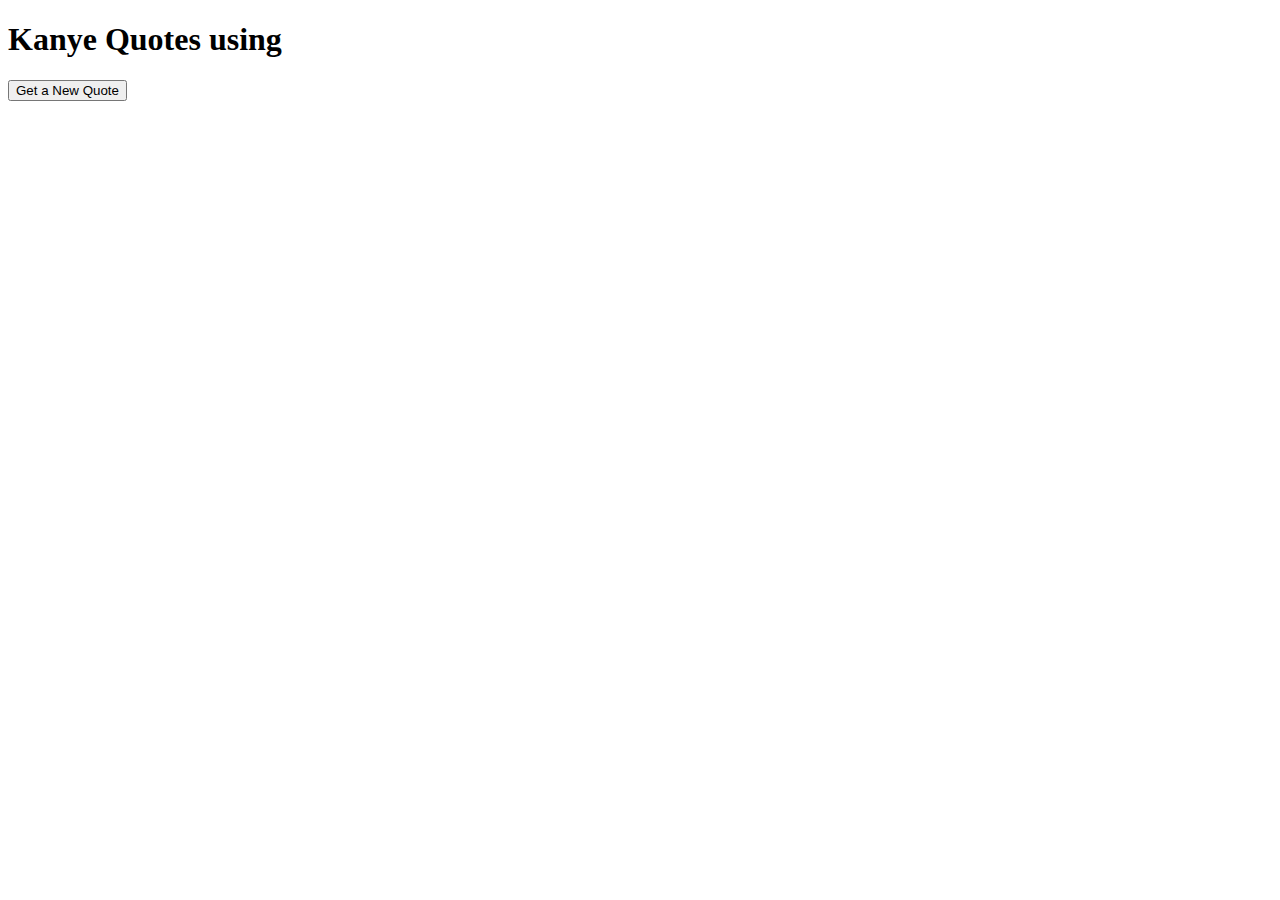
<file: index.html>
<!DOCTYPE html>
<html lang="en">

<head>
    <meta charset="UTF-8">
    <meta http-equiv="X-UA-Compatible" content="IE=edge">
    <meta name="viewport" content="width=device-width, initial-scale=1.0">
    <title>Kanye Quotes</title>
</head>

<body>
    <header>
        <h1>Kanye Quotes using</h1>
    </header>
    <main>
        <section>
            <blockquote id="quote">

            </blockquote>
            <button onclick="loadQuote()">Get a New Quote</button>
        </section>
    </main>
    <script src="js/quotes.js"></script>
</body>

</html>
</file>
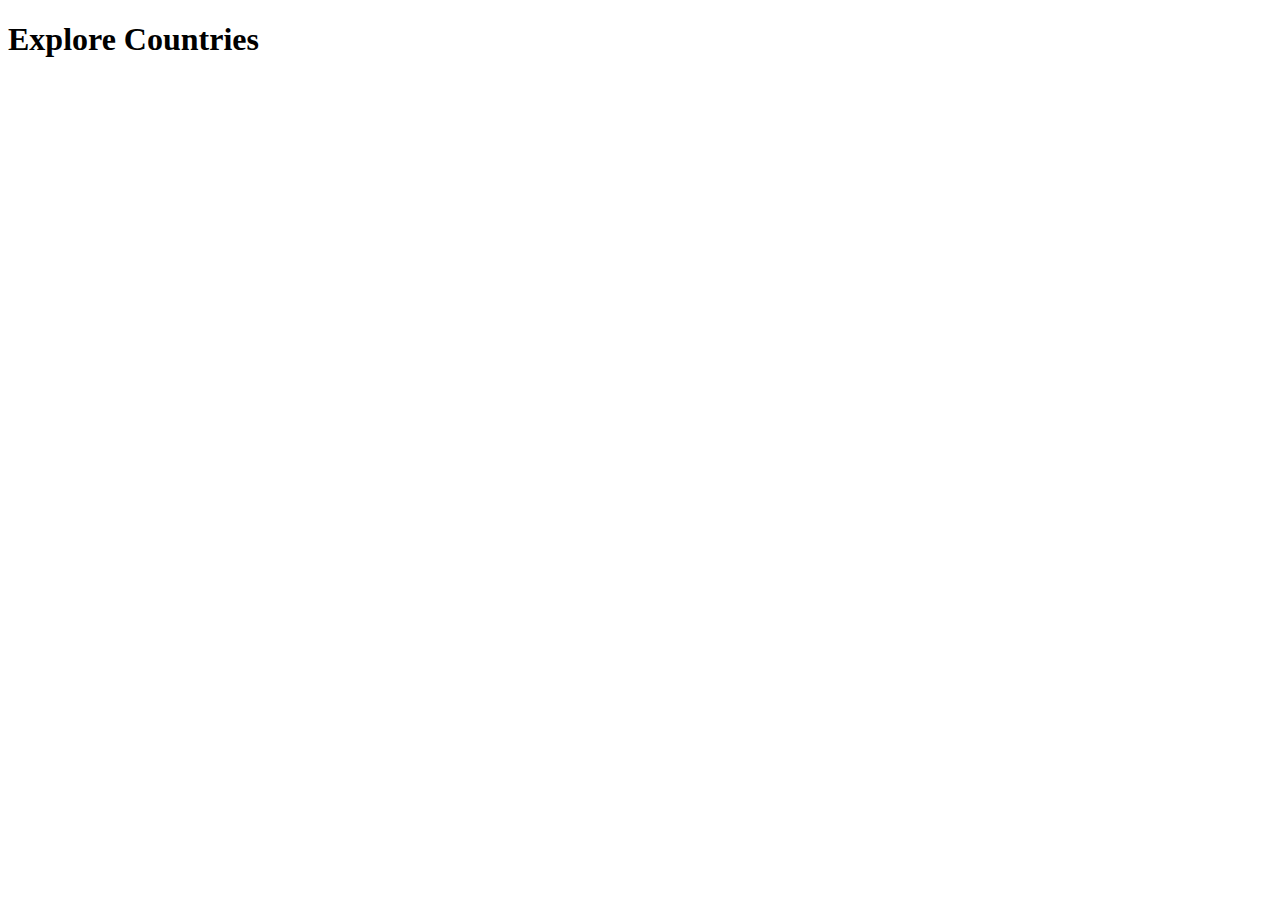
<file: countries.html>
<!DOCTYPE html>
<html lang="en">

<head>
    <meta charset="UTF-8">
    <meta http-equiv="X-UA-Compatible" content="IE=edge">
    <meta name="viewport" content="width=device-width, initial-scale=1.0">
    <title>Countries</title>
    <link rel="stylesheet" href="js/countries.css">
</head>

<body>
    <header>
        <h1>Explore Countries</h1>
        <section>
            <div id="country-detail">

            </div>
        </section>
    </header>
    <main>
        <section>
            <div id="countries-container">

            </div>
        </section>
    </main>
    <script src="js/countries.js"></script>
</body>

</html>
</file>
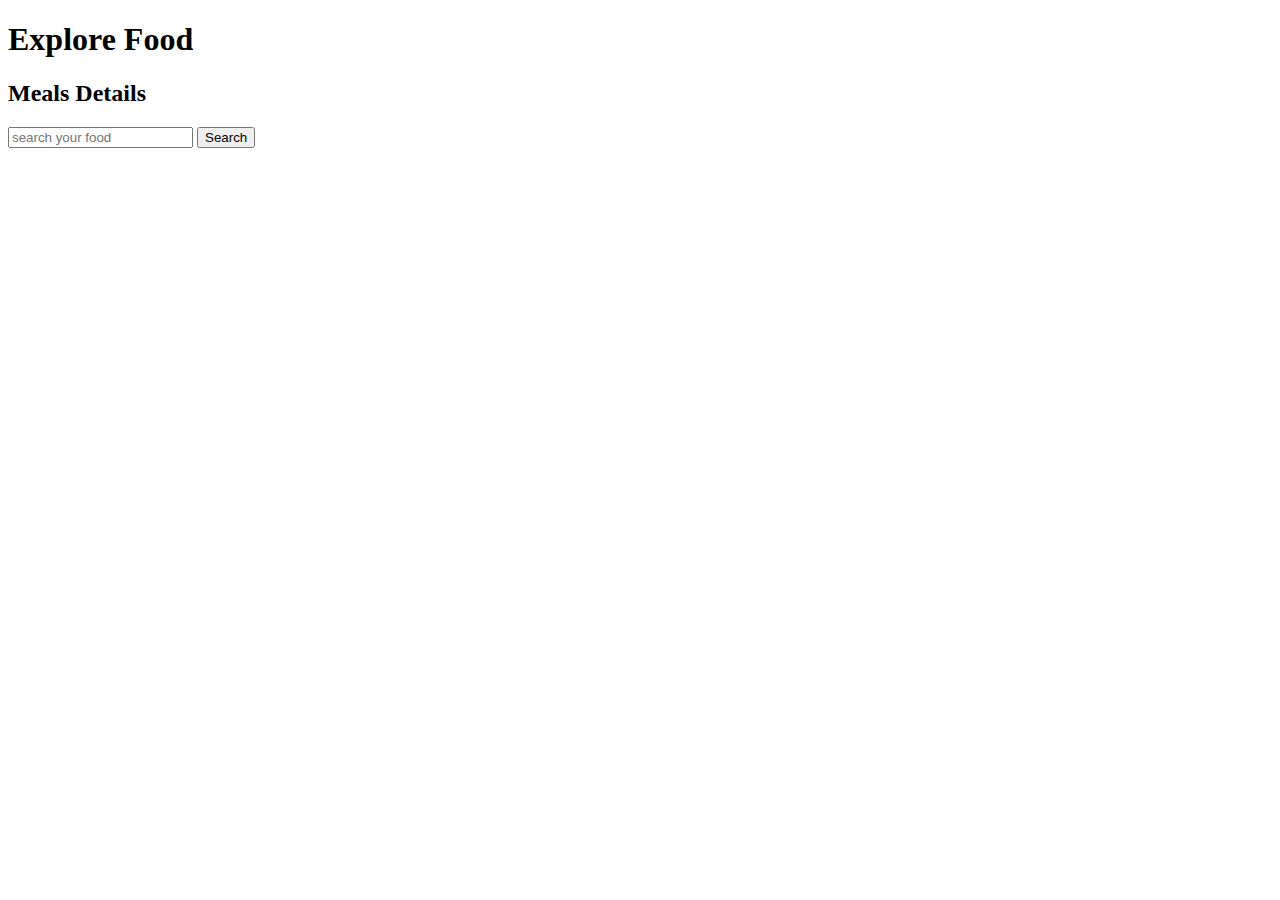
<file: meals.html>
<!DOCTYPE html>
<html lang="en">

<head>
    <meta charset="UTF-8">
    <meta http-equiv="X-UA-Compatible" content="IE=edge">
    <meta name="viewport" content="width=device-width, initial-scale=1.0">
    <title>Explore Food</title>
    <link href="https://cdn.jsdelivr.net/npm/bootstrap@5.3.0-alpha1/dist/css/bootstrap.min.css" rel="stylesheet"
        integrity="sha384-GLhlTQ8iRABdZLl6O3oVMWSktQOp6b7In1Zl3/Jr59b6EGGoI1aFkw7cmDA6j6gD" crossorigin="anonymous">
</head>

<body>
    <header>
        <h1 class="text-center mt-5 text-primary text-bold">Explore Food</h1>
    </header>
    <main>
        <section>
            <h2>Meals Details</h2>
            <div id="detail-container" style="width: 25rem;">
                <div class="card">

                </div>
            </div>
        </section>
        <section class="text-center mt-3">
            <input id="search-field" type="text" placeholder="search your food">
            <button onclick="searchFood()" class="btn btn-primary">Search</button>
        </section>
        <section class="container">
            <div id="meal-container" class="row row-cols-1 row-cols-md-3 g-4">

            </div>
        </section>
    </main>
    <script src="https://cdn.jsdelivr.net/npm/bootstrap@5.3.0-alpha1/dist/js/bootstrap.bundle.min.js"
        integrity="sha384-w76AqPfDkMBDXo30jS1Sgez6pr3x5MlQ1ZAGC+nuZB+EYdgRZgiwxhTBTkF7CXvN"
        crossorigin="anonymous"></script>
    <script src="js/meals.js"></script>
</body>

</html>
</file>
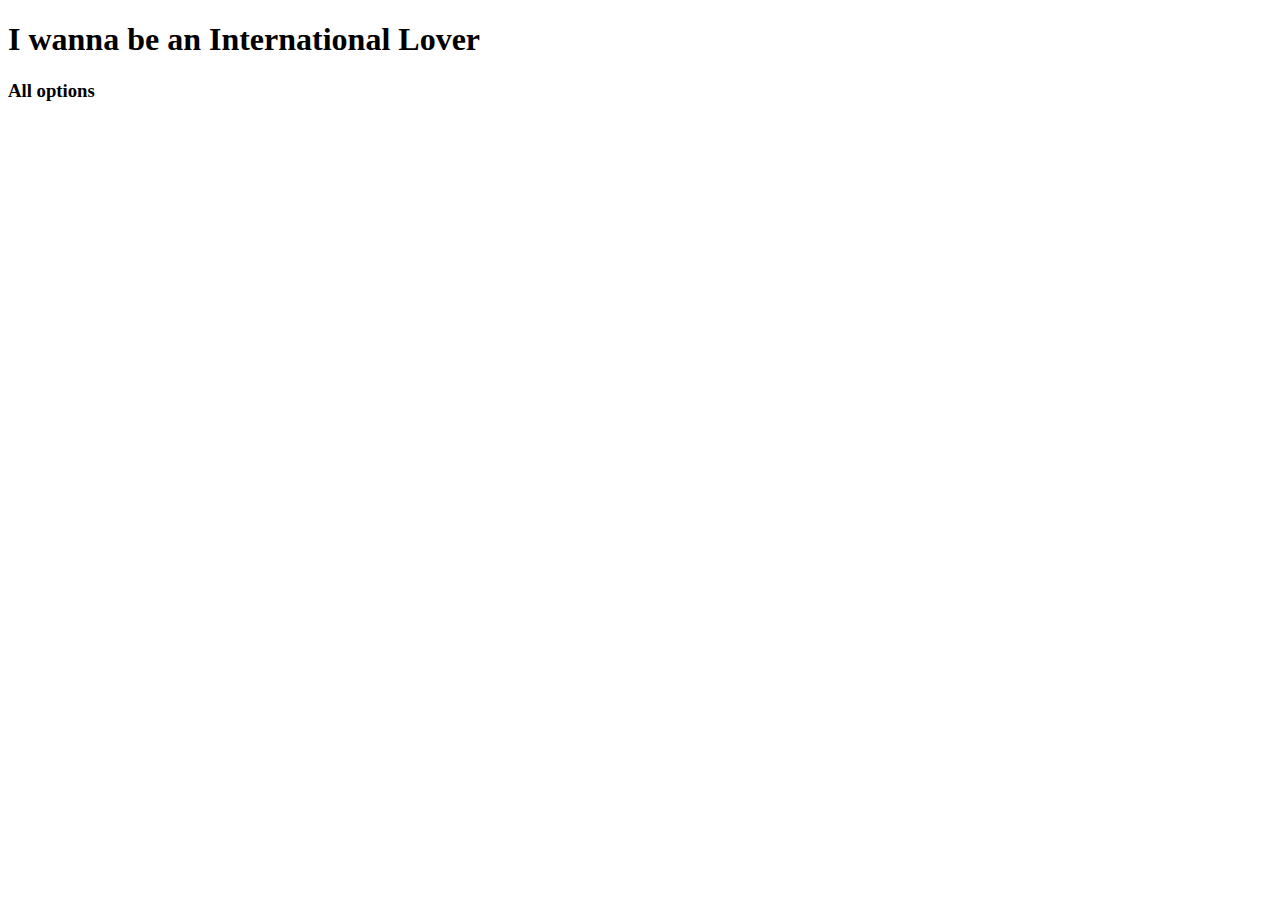
<file: randomuser.html>
<!DOCTYPE html>
<html lang="en">

<head>
    <meta charset="UTF-8">
    <meta http-equiv="X-UA-Compatible" content="IE=edge">
    <meta name="viewport" content="width=device-width, initial-scale=1.0">
    <title>International Lover</title>
    <style>
        .user {
            background-color: blanchedalmond;
            margin: 10px;
            padding: 10px;
            border-radius: 10px;
        }
    </style>
</head>

<body>
    <header>
        <h1>I wanna be an International Lover</h1>
    </header>
    <main>
        <section>
            <h3>All options </h3>
            <div id="users-container">

            </div>
        </section>
    </main>
    <script src="js/randomuser.js"></script>
</body>

</html>
</file>
<file: js/countries.css>
#countries-container {
    display: grid;
    grid-template-columns: repeat(4, 1fr);
    gap: 15px;

}

.country {
    border: 2px solid gray;
    padding: 10px;
    border-radius: 10px;
}
</file>
